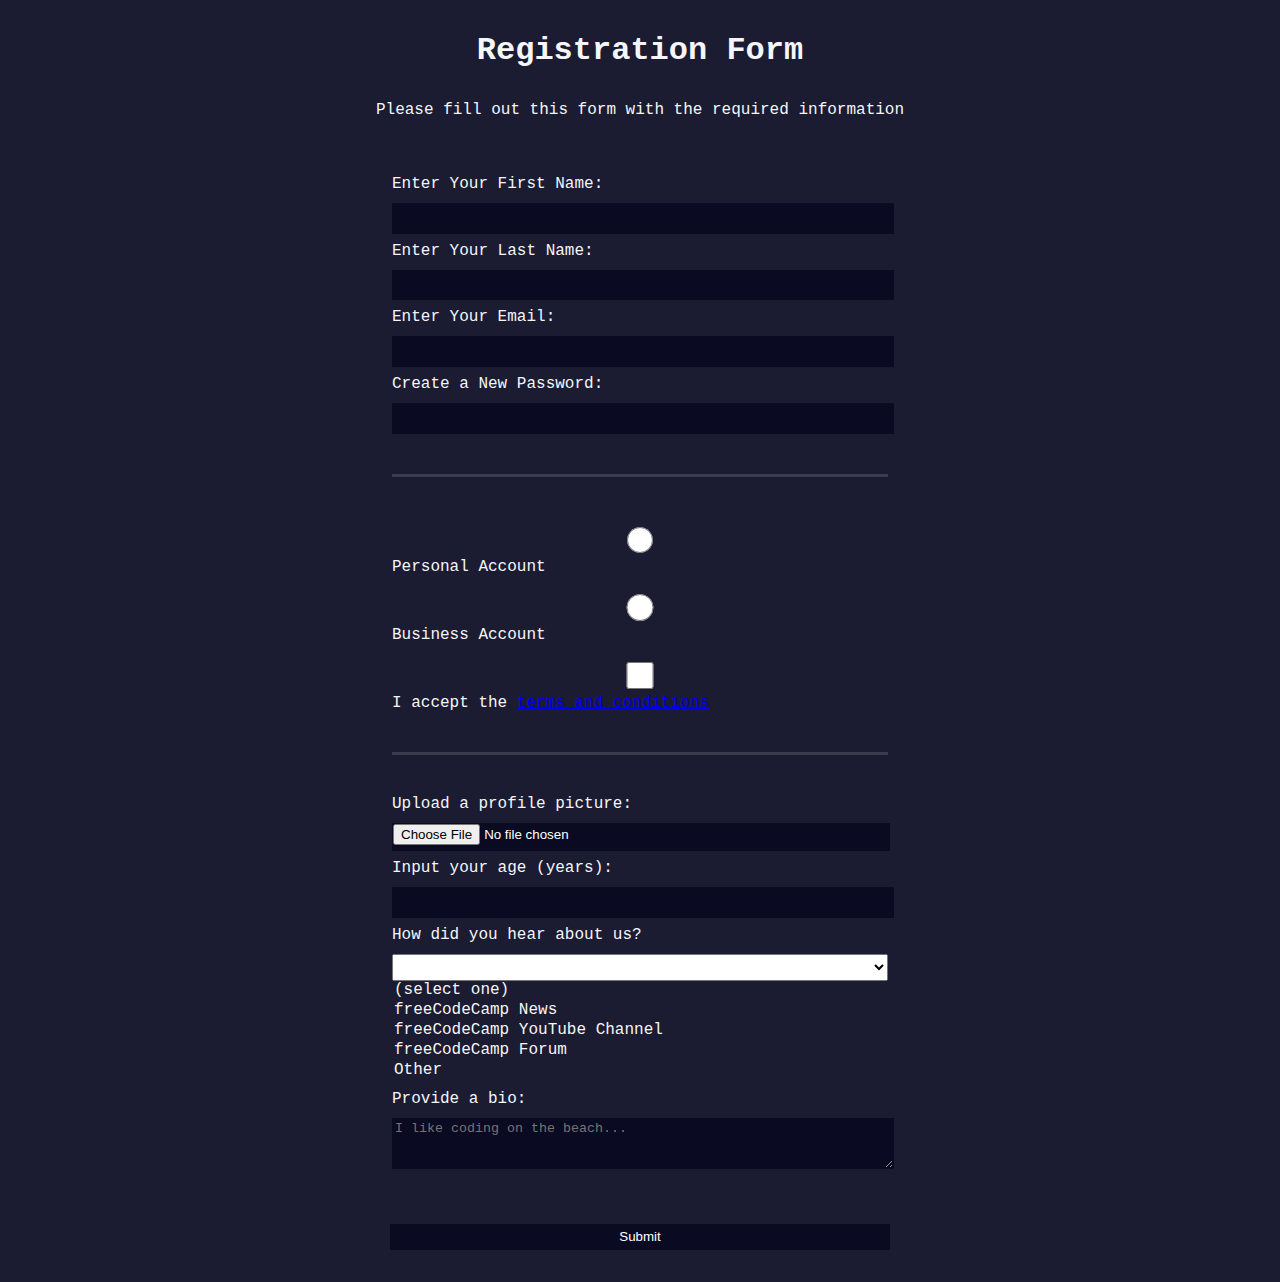
<file: form.html>
<!DOCTYPE html>
<html lang="en">
  <head>
    <meta charset="UTF-8">
    <title>Registration Form</title>
    <link rel="stylesheet" href="form.css" />
  </head>
  <body>
    <h1>Registration Form</h1>
    <p>Please fill out this form with the required information</p>
    <form method="post" action='https://register-demo.freecodecamp.org'>
      <fieldset>
        <label for="first-name">Enter Your First Name: <input id="first-name" name="first-name" type="text" required /></label>
        <label for="last-name">Enter Your Last Name: <input id="last-name" name="last-name" type="text" required /></label>
        <label for="email">Enter Your Email: <input id="email" name="email" type="email" required /></label>
        <label for="new-password">Create a New Password: <input id="new-password" name="new-password" type="password" pattern="[a-z0-5]{8,}" required /></label>
      </fieldset>
      <fieldset>
        <label for="personal-account"><input id="personal-account" type="radio" name="account-type" class="inline" /> Personal Account</label>
        <label for="business-account"><input id="business-account" type="radio" name="account-type" class="inline" /> Business Account</label>
        <label for="terms-and-conditions">
          <input id="terms-and-conditions" type="checkbox" required name="terms-and-conditions" class="inline" /> I accept the <a href="https://www.freecodecamp.org/news/terms-of-service/">terms and conditions</a>
        </label>
      </fieldset>
      <fieldset>
        <label for="profile-picture">Upload a profile picture: <input id="profile-picture" type="file" name="file" /></label>
        <label for="age">Input your age (years): <input id="age" type="number" name="age" min="13" max="120" /></label>
        <label for="referrer">How did you hear about us?
            <select id="referrer" name="referrer"></select>
           <option value="">(select one)</option>
            <option value="1">freeCodeCamp News</option>
            <option value="2">freeCodeCamp YouTube Channel</option>
            <option value="3">freeCodeCamp Forum</option>
            <option value="4">Other</option>
          </select>
        </label>
        <label for="bio">Provide a bio:
          <textarea id="bio" name="bio" rows="3" cols="30" placeholder="I like coding on the beach..."></textarea>
        </label>
      </fieldset>
      <input type="submit" value="Submit" />
    </form>
  </body>
</html>
</file>
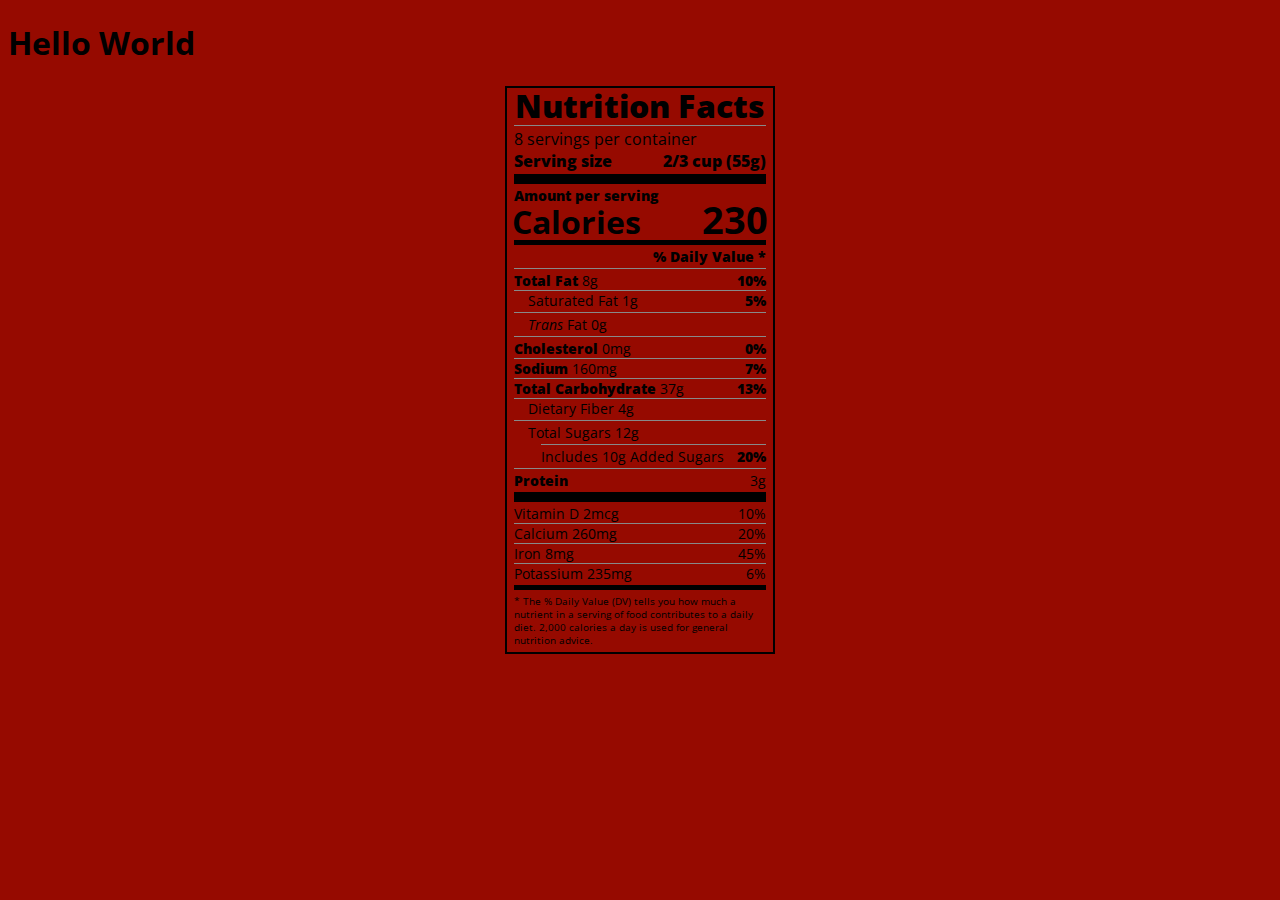
<file: TEXT.html>
<!DOCTYPE html>
<head>
  <title>Hello World</title>
</head>
<body>
  <h1>Hello World</h1>
  <!DOCTYPE html>
  <html lang="en">
  
  <head>
    <meta charset="UTF-8">
    <title>Nutrition Label</title>
    <link href="https://fonts.googleapis.com/css?family=Open+Sans:400,700,800" rel="stylesheet">
    <link href="text.css" rel="stylesheet">
  </head>
   <body>
    <div class="label">
      <header>
        <h1 class="bold">Nutrition Facts</h1>
        <div class="divider"></div>
        <p>8 servings per container</p>
        <p class="bold">Serving size <span>2/3 cup (55g)</span></p>
      </header>
      <div class="divider large"></div>
      <div class="calories-info">
        <div class="left-container">
          <h2 class="bold small-text">Amount per serving</h2>
          <p>Calories</p>
        </div>
        <span>230</span>
      </div>
      <div class="divider medium"></div>
      <div class="daily-value small-text">
        <p class="bold right no-divider">% Daily Value *</p>
        <div class="divider"></div>
        <p><span><span class="bold">Total Fat</span> 8g</span> <span class="bold">10%</span></p>
        <p class="indent no-divider">Saturated Fat 1g <span class="bold">5%</span></p>
        <div class="divider"></div>
        <p class="indent no-divider"><span><i>Trans</i> Fat 0g</span></p>
        <div class="divider"></div>
        <p><span><span class="bold">Cholesterol</span> 0mg</span> <span class="bold">0%</span></p>
        <p><span><span class="bold">Sodium</span> 160mg</span> <span class="bold">7%</span></p>
        <p><span><span class="bold">Total Carbohydrate</span> 37g</span> <span class="bold">13%</span></p>
        <p class="indent no-divider">Dietary Fiber 4g</p>
        <div class="divider"></div>
        <p class="indent no-divider">Total Sugars 12g</p>
        <div class="divider double-indent"></div>
        <p class="double-indent no-divider">Includes 10g Added Sugars <span class="bold">20%</span>
        <div class="divider"></div>
        <p class="no-divider"><span class="bold">Protein</span> 3g</p>
        <div class="divider large"></div>
        <p>Vitamin D 2mcg <span>10%</span></p>
        <p>Calcium 260mg <span>20%</span></p>
        <p>Iron 8mg <span>45%</span></p>
        <p class="no-divider">Potassium 235mg <span>6%</span></p>
      </div>
      <div class="divider medium"></div>
      <p class="note">* The % Daily Value (DV) tells you how much a nutrient in a serving of food contributes to a daily
        diet. 2,000 calories a day is used for general nutrition advice.</p>
    </div>
  </body>
  </html>

























</body>
</html>
</file>
<file: form.css>
body {
    width: 100%;
    height: 100vh;
    margin: 0;
    background-color: #1b1b32;
    color: #f5f6f7;
    font-family: 'Courier New', Courier, monospace;
    font-size: 16px;
  }
  
  h1, p {
    margin: 1em auto;
    text-align: center;
  }
  
  form {
    width: 60vw;
    max-width: 500px;
    min-width: 300px;
    margin: 0 auto;
    padding-bottom: 2em;
  }
  
  fieldset {
    border: none;
    padding: 2rem 0;
    border-bottom: 3px solid #3b3b4f;
  }
  
  fieldset:last-of-type {
    border-bottom: none;
  }
  
  label {
    display: block;
    margin: 0.5rem 0;
  }
  
  input,
  textarea,
  select {
    margin: 10px 0 0 0;
    width: 100%;
    min-height: 2em;
  }
  
  input, textarea {
    background-color: #0a0a23;
    border: 1px solid #0a0a23;
    color: #ffffff;}
</file>
<file: text.css>
* {
    box-sizing: border-box;
  }
  
  html {
    font-size: 16px;
  }
  
  body {
    font-family: 'Open Sans', sans-serif;
    background-color: rgb(150,10,0);
  }
  
  .label {
    border: 2px solid black;
    width: 270px;
    margin: 20px auto;
    padding: 0 7px;
  }
  
  header h1 {
    text-align: center;
    margin: -4px 0;
    letter-spacing: 0.15px
  }
  
  p {
    margin: 0;
    display: flex;
    justify-content: space-between;
  }
  
  .divider {
    border-bottom: 1px solid #888989;
    margin: 2px 0;
  }
  
  .bold {
    font-weight: 800;
  }
  
  .large {
    height: 10px;
  }
  
  .large, .medium {
    background-color: black;
    border: 0;
  }
  
  .medium {
    height: 5px;
  }
  
  .small-text {
    font-size: 0.85rem;
  }
  
  
  .calories-info {
    display: flex;
    justify-content: space-between;
    align-items: flex-end;
  }
  
  .calories-info h2 {
    margin: 0;
  }
  
  .left-container p {
    margin: -5px -2px;
    font-size: 2em;
    font-weight: 700;
  }
  
  .calories-info span {
    margin: -7px -2px;
    font-size: 2.4em;
    font-weight: 700;
  }
  
  .right {
    justify-content: flex-end;
  }
  
  .indent {
    margin-left: 1em;
  }
  
  .double-indent {
    margin-left: 2em;
  }
  
  .daily-value p:not(.no-divider) {
    border-bottom: 1px solid #888989;
  }
  
  .note {
    font-size: 0.6rem;
    margin: 5px 0;
  }
</file>
